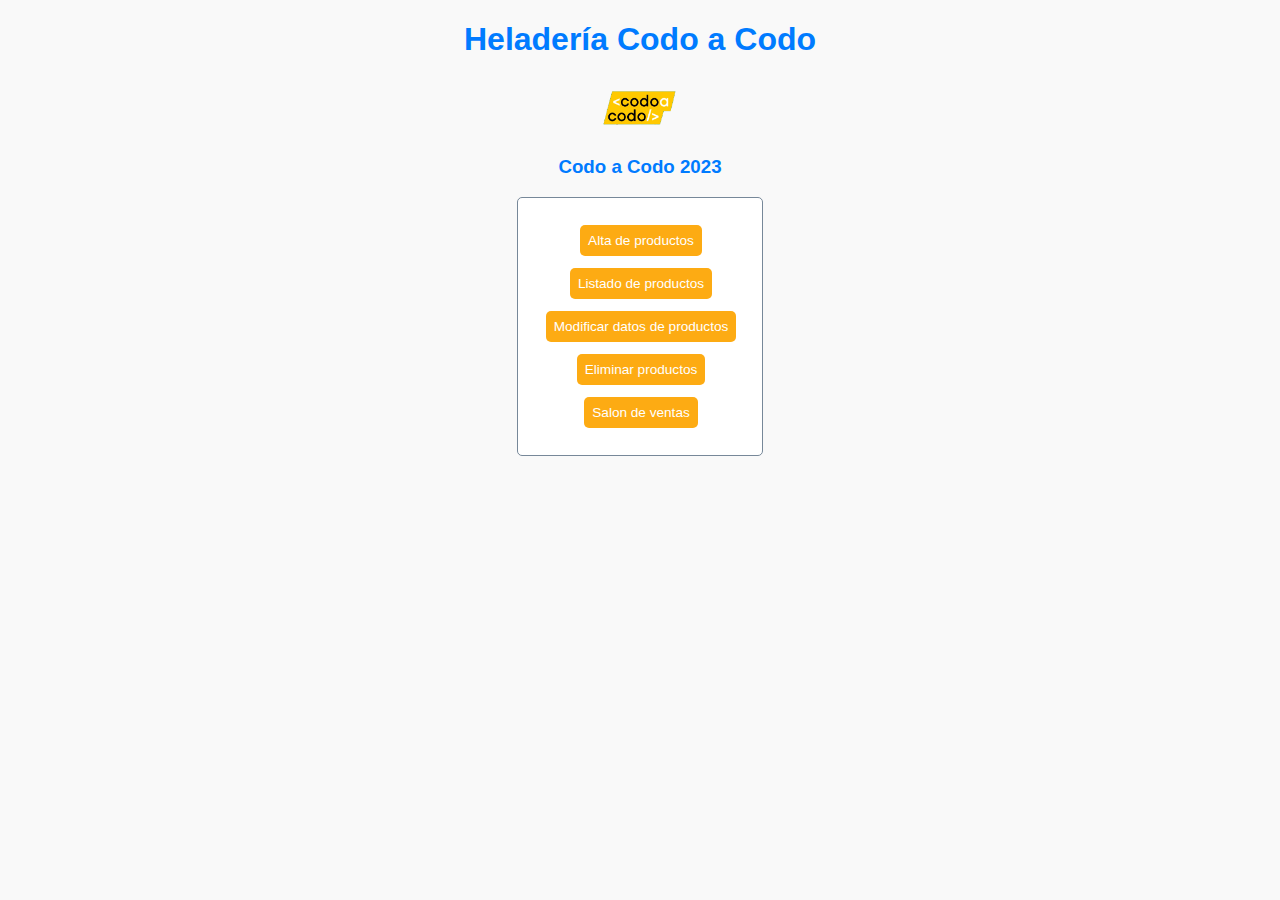
<file: index.html>
<!DOCTYPE html>
<html lang="en">

<head>
    <meta charset="UTF-8">
    <meta name="viewport" content="width=device-width, initial-scale=1.0">
    <title>TPO FINAL</title>
    <link rel="stylesheet" href="css/estilos.css">
</head>

<body>
    <div>
        <h1>Heladería Codo a Codo</h1>
        <div class="img"><img src="img/logo_codo.png" alt="codoacodo" width="100px"></div>
        <h3>Codo a Codo 2023</h3>
        <table>
            <tr>
                <td class="contenedor-centrado"><a href="altas.html">Alta de productos</a></td>
            </tr>

            <tr>
                <td class="contenedor-centrado "><a href="listado.html">Listado de productos</a></td>
            </tr>

            <tr>
                <td class="contenedor-centrado "><a href="modificaciones.html">Modificar datos de productos</a></td>
            </tr>

            <tr>
                <td class="contenedor-centrado "><a href="listadoEliminar.html">Eliminar productos</a></td>
            </tr>

            <tr>
                <td class="contenedor-centrado "><a href="carrito1.html">Salon de ventas</a></td>
            </tr>
        </table>
</body>

</html>
</file>
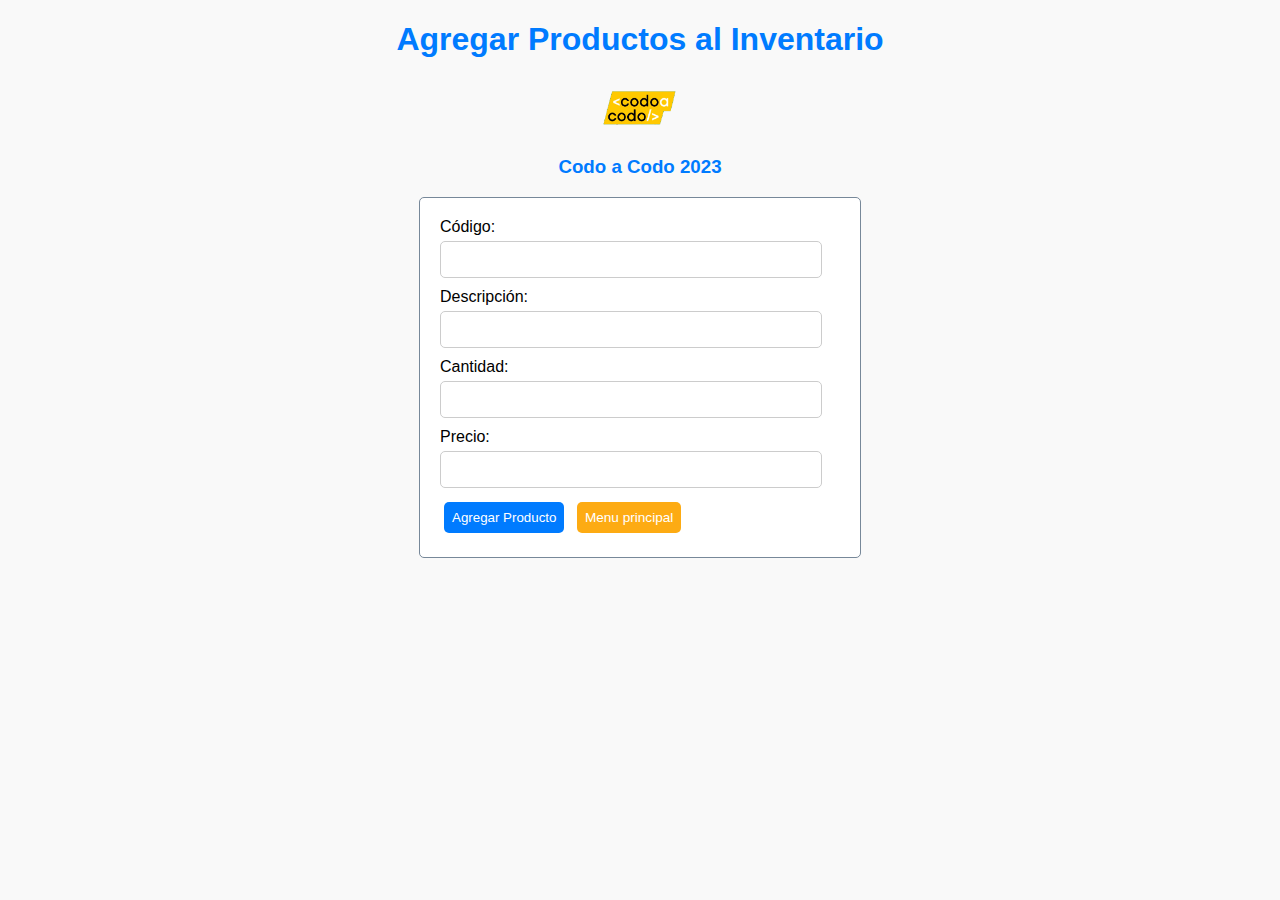
<file: altas.html>
<!DOCTYPE html>
<html lang="en">

<head>
    <meta charset="UTF-8">
    <meta http-equiv="X-UA-Compatible" content="IE=edge">
    <meta name="viewport" content="width=device-width, initial-scale=1.0">
    <title>Agregar producto</title>
    <link rel="stylesheet" href="css/estilos.css">
</head>

<body>
    <h1>Agregar Productos al Inventario</h1>
    <div class="img"><img src="img/logo_codo.png" alt="codoacodo" width="100px"></div>
    <h3>Codo a Codo 2023</h3>
    <form id="formulario">
        <label for="codigo">Código:</label>
        <input type="text" id="codigo" name="codigo" required><br>

        <label for="descripcion">Descripción:</label>
        <input type="text" id="descripcion" name="descripcion" required><br>

        <label for="cantidad">Cantidad:</label>
        <input type="number" id="cantidad" name="cantidad" required><br>

        <label for="precio">Precio:</label>
        <input type="number" step="0.01" id="precio" name="precio" required><br>

        <button type="submit">Agregar Producto</button>
        <a href="index.html">Menu principal</a>
    </form>

    <script>
        //const URL = "http://127.0.0.1:5000/"
        const URL = "https://mdromero73.pythonanywhere.com/"
        // Capturamos el evento de envío del formulario
        document.getElementById('formulario').addEventListener('submit', function (event) {
            event.preventDefault(); // Evitamos que se envie el form por ahora

            // Obtenemos los valores del formulario
            var codigo = document.getElementById('codigo').value;
            var descripcion = document.getElementById('descripcion').value;
            var cantidad = document.getElementById('cantidad').value;
            var precio = document.getElementById('precio').value;

            // Creamos un objeto con los datos del producto
            var producto = {
                codigo: codigo,
                descripcion: descripcion,
                cantidad: cantidad,
                precio: precio
            };
            console.log(producto)
            // Realizamos la solicitud POST al servidor
            fetch(URL + 'productos', {
                method: 'POST',
                headers: {
                    'Content-Type': 'application/json'
                },
                body: JSON.stringify(producto)
            })
                .then(function (response) {
                    // Código para manejar la respuesta
                    if (response.ok) {
                        return response.json(); // Parseamos la respuesta JSON
                    } else {
                        // Si hubo un error, lanzar explícitamente una excepción
                        // para ser "catcheada" más adelante
                        throw new Error('Error al agregar el producto.');
                    }
                })
                .then(function (data) {
                    alert('Producto agregado correctamente.');
                    //Limpiamos el formulario.
                    document.getElementById('codigo').value = "";
                    document.getElementById('descripcion').value = "";
                    document.getElementById('cantidad').value = "";
                    document.getElementById('precio').value = "";
                })
                .catch(function (error) {
                    // Código para manejar errores
                    alert('Error al agregar el producto.');
                });
        })
    </script>
</body>

</html>
</file>
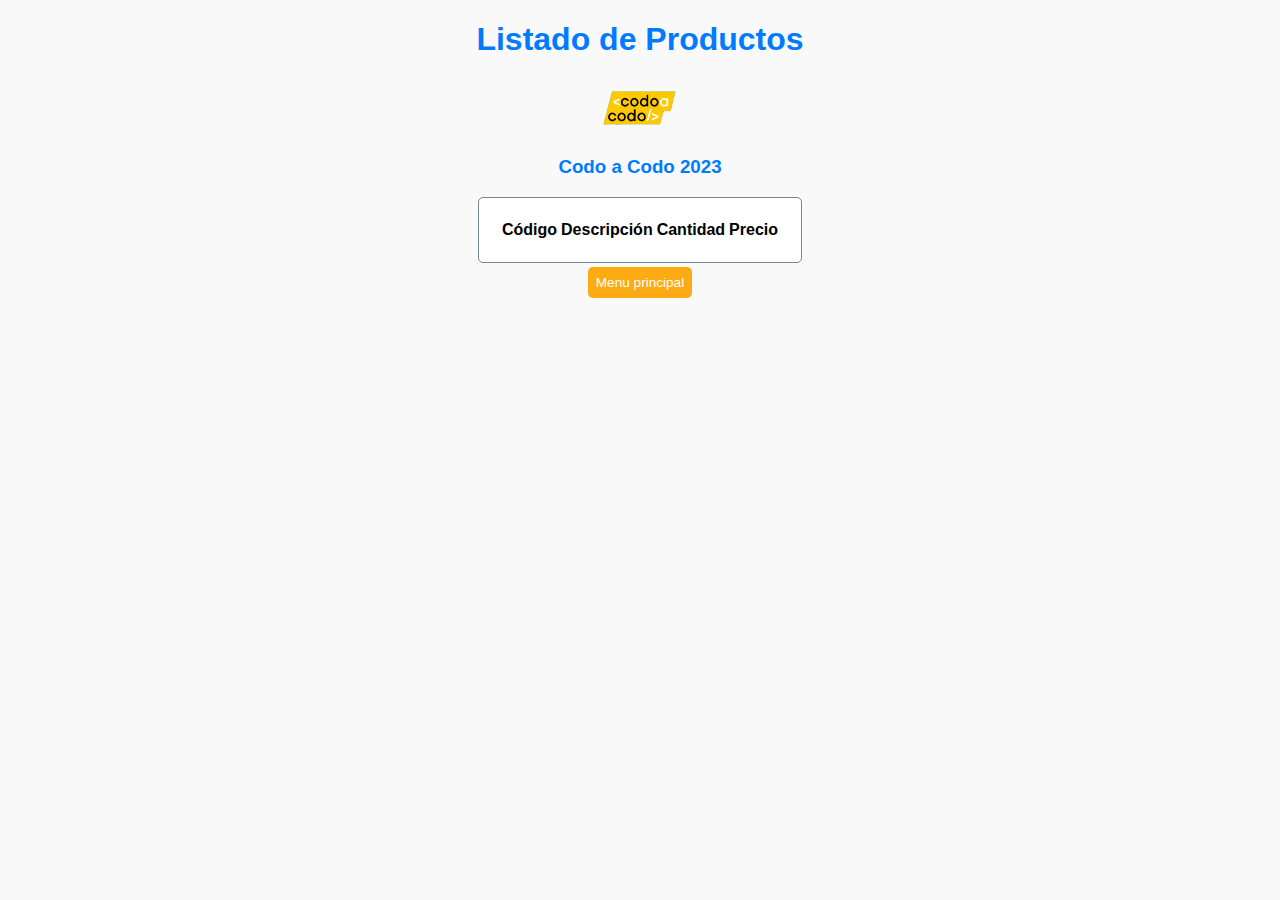
<file: listado.html>
<!DOCTYPE html>
<html lang="en">

<head>
    <meta charset="UTF-8">
    <meta http-equiv="X-UA-Compatible" content="IE=edge">
    <meta name="viewport" content="width=device-width, initial-scale=1.0">
    <title>Listado de Productos</title>
    <link rel="stylesheet" href="css/estilos.css">
</head>

<body>
    <h1>Listado de Productos</h1>
    <div class="img"><img src="img/logo_codo.png" alt="codoacodo" width="100px"></div>
    <h3>Codo a Codo 2023</h3>
    <table>
        <thead>
            <tr>
                <th>Código</th>
                <th>Descripción</th>
                <th>Cantidad</th>
                <th align="right">Precio</th>
            </tr>
        </thead>
        <tbody id="tablaProductos">
        </tbody>
    </table>

    <div class="contenedor-centrado">
        <a href="index.html">Menu principal</a>
    </div>

    <script>
        //const URL = "http://127.0.0.1:5000/"
        const URL = "https://mdromero73.pythonanywhere.com/"

        // Realizamos la solicitud GET al servidor para obtener todos los productos
        fetch(URL + 'productos')
            .then(function (response) {
                if (response.ok) {
                    return response.json(); // Parseamos la respuesta JSON
                } else {
                    // Si hubo un error, lanzar explícitamente una excepción
                    // para ser "catcheada" más adelante
                    throw new Error('Error al obtener los productos.');
                }
            })
            .then(function (data) {
                var tablaProductos = document.getElementById('tablaProductos');

                // Iteramos sobre los productos y agregamos filas a la tabla
                data.forEach(function (producto) {
                    var fila = document.createElement('tr');
                    fila.innerHTML = '<td>' + producto.codigo + '</td>' +
                        '<td>' + producto.descripcion + '</td>' +
                        '<td align="right">' + producto.cantidad + '</td>' +
                        '<td align="right">&nbsp; &nbsp;&nbsp; &nbsp;' + producto.precio + '</td>';
                    tablaProductos.appendChild(fila);
                });
            })
            .catch(function (error) {
                // Código para manejar errores
                alert('Error al obtener los productos.');
            });
    </script>
</body>
</html>
</file>
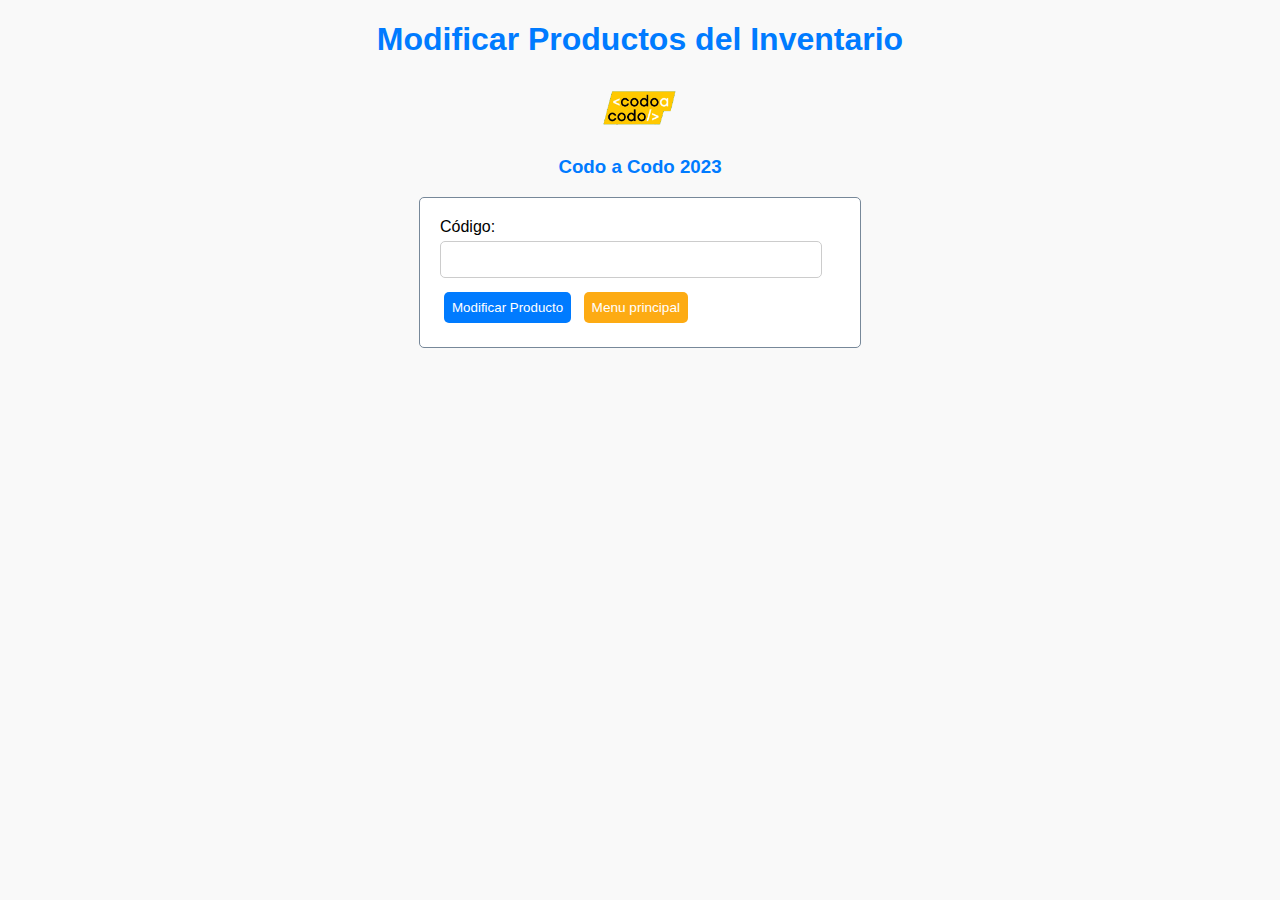
<file: modificaciones_sinVue3.html>
<!DOCTYPE html>
<html lang="en">

<head>
    <meta charset="UTF-8">
    <meta http-equiv="X-UA-Compatible" content="IE=edge">
    <meta name="viewport" content="width=device-width, initial-scale=1.0">
    <title>Modificar Producto</title>
    <link rel="stylesheet" href="css/estilos.css">
</head>

<body>
    <h1>Modificar Productos del Inventario</h1>
    <div class="img"><img src="img/logo_codo.png" alt="codoacodo" width="100px"></div>
    <h3>Codo a Codo 2023</h3>
    <form id="formulario">
        <label for="codigo">Código:</label>
        <input type="text" id="codigo" name="codigo" required><br>
        <button type="submit">Modificar Producto</button> <a href="index.html">Menu principal</a>
    </form>

    <div id="datosProducto" style="display: none;">
        <h2>Datos del Producto</h2>
        <form id="formularioModificar">
            <label for="descripcionModificar">Descripción:</label>
            <input type="text" id="descripcionModificar" name="descripcionModificar" required><br>

            <label for="cantidadModificar">Cantidad:</label>
            <input type="number" id="cantidadModificar" name="cantidadModificar" required><br>

            <label for="precioModificar">Precio:</label>
            <input type="number" step="0.01" id="precioModificar" name="precioModificar" required><br>

            <button type="submit">Guardar Cambios</button>
            <a href="modificaciones.html">Cancelar</a>
        </form>
    </div>

    <script>
        //const URL = "http://127.0.0.1:5000/"
        const URL = "https://mdromero73.pythonanywhere.com/";

        // Capturamos el evento de envío del formulario para mostrar los datos del producto
        document.getElementById('formulario').addEventListener('submit', function (event) {
            event.preventDefault(); // Evitamos que se recargue la página

            // Obtenemos el código del producto
            var codigo = document.getElementById('codigo').value;

            // Realizamos la solicitud GET al servidor para obtener los datos del producto
            fetch(URL + 'productos/' + codigo)
                .then(function (response) {
                    if (response.ok) {
                        return response.json(); // Parseamos la respuesta JSON
                    } else {
                        // Si hubo un error, lanzar explícitamente una excepción
                        // para ser "catcheada" más adelante
                        throw new Error('Error al obtener los datos del producto.');
                    }
                })
                .then(function (data) {
                    // Mostramos los datos del producto en el formulario de modificación
                    document.getElementById('descripcionModificar').value = data.descripcion;
                    document.getElementById('cantidadModificar').value = data.cantidad;
                    document.getElementById('precioModificar').value = data.precio;

                    // Mostramos el formulario de modificación y ocultamos el formulario de consulta
                    document.getElementById('formulario').style.display = 'none';
                    document.getElementById('datosProducto').style.display = 'block';
                })
                .catch(function (error) {
                    // Código para manejar errores
                    alert('Error al obtener los datos del producto.');
                });
        });

        // Capturamos el evento de envío del formulario de modificación
        document.getElementById('formularioModificar').addEventListener('submit', function (event) {
            event.preventDefault(); // Evitamos que se recargue la página

            // Obtenemos los valores del formulario de modificación
            var codigo = document.getElementById('codigo').value;
            var descripcion = document.getElementById('descripcionModificar').value;
            var cantidad = document.getElementById('cantidadModificar').value;
            var precio = document.getElementById('precioModificar').value;

            // Creamos un objeto con los datos del producto actualizados
            var producto = {
                codigo: codigo,
                descripcion: descripcion,
                cantidad: cantidad,
                precio: precio
            };

            // Realizamos la solicitud PUT al servidor para guardar los cambios
            fetch(URL + 'productos/' + codigo, {
                method: 'PUT',
                headers: {
                    'Content-Type': 'application/json'
                },
                body: JSON.stringify(producto)
            })
                .then(function (response) {
                    if (response.ok) {
                        return response.json(); // Parseamos la respuesta JSON
                    } else {
                        // Si hubo un error, lanzar explícitamente una excepción
                        // para ser "catcheada" más adelante
                        throw new Error('Error al guardar los cambios del producto.');
                    }
                })
                .then(function (data) {
                    alert('Cambios guardados correctamente.');
                    location.reload(); // Recargamos la página para volver al formulario de consulta
                })
                .catch(function (error) {
                    // Código para manejar errores
                    alert('Error al guardar los cambios del producto.');
                })
        });
    </script>
</body>
</html>
</file>
<file: css/estilos.css>
/* Estilos para todo el proyecto */
body {
    font-family: Arial, sans-serif;
    background-color: #f9f9f9;
}

.contenedor-centrado {
    display:flex;
    width: 100%;
    justify-content: center;
}

p {
    font-family: 'Times New Roman', Times, serif;
    background-color: #f9f9f9;
    max-width: 400px;
    margin: 0 auto;
    padding: 20px;
}

h1, h2, h3, h4, h5, h6 {
    text-align: center;
    color: #007bff;
}

.img {
    display:flex;
    width: 100%;
    justify-content: center;
}

form {
    max-width: 400px;
    margin: 0 auto;
    padding: 20px;
    background-color: white;
    border: 1px solid lightslategray;
    border-radius: 5px;
}

table {
    max-width: 90%;
    margin: 0 auto;
    padding: 20px;
    background-color: white;
    border: 1px solid lightslategray;
    border-radius: 5px;
}

label {
    display: block;
    margin-bottom: 5px;
}

input[type="text"],
input[type="number"],
textarea {
    width: 90%;
    padding: 10px;
    margin-bottom: 10px;
    border: 1px solid #cccccc;
    border-radius: 5px;
}

input[type="submit"] {
    padding: 10px;
    background-color: #007bff;
    color: #ffffff;
    border: none;
    border-radius: 5px;
    cursor: pointer;
}

input[type="submit"]:hover {
    background-color: #0056b3;
}

button {
    padding: 8px;
    margin:4px;
    background-color: #007bff;
    color: #ffffff;
    border: none;
    border-radius: 5px;
    cursor: pointer;
}

button:hover {
    background-color: #0056b3;
}

a {
    padding: 8px;
    margin:4px;
    background-color: #fdab13;
    color: #ffffff;
    border: none;
    border-radius: 5px;
    cursor: pointer;
    text-decoration: none;
    font-size: 85%;
}

a:hover {
    background-color: #cd7b00;
}
.boton-rojo {
    background-color: red;
    color: white;
  }
  
  #tabla_sabores {
    color: white;
  }
</file>
